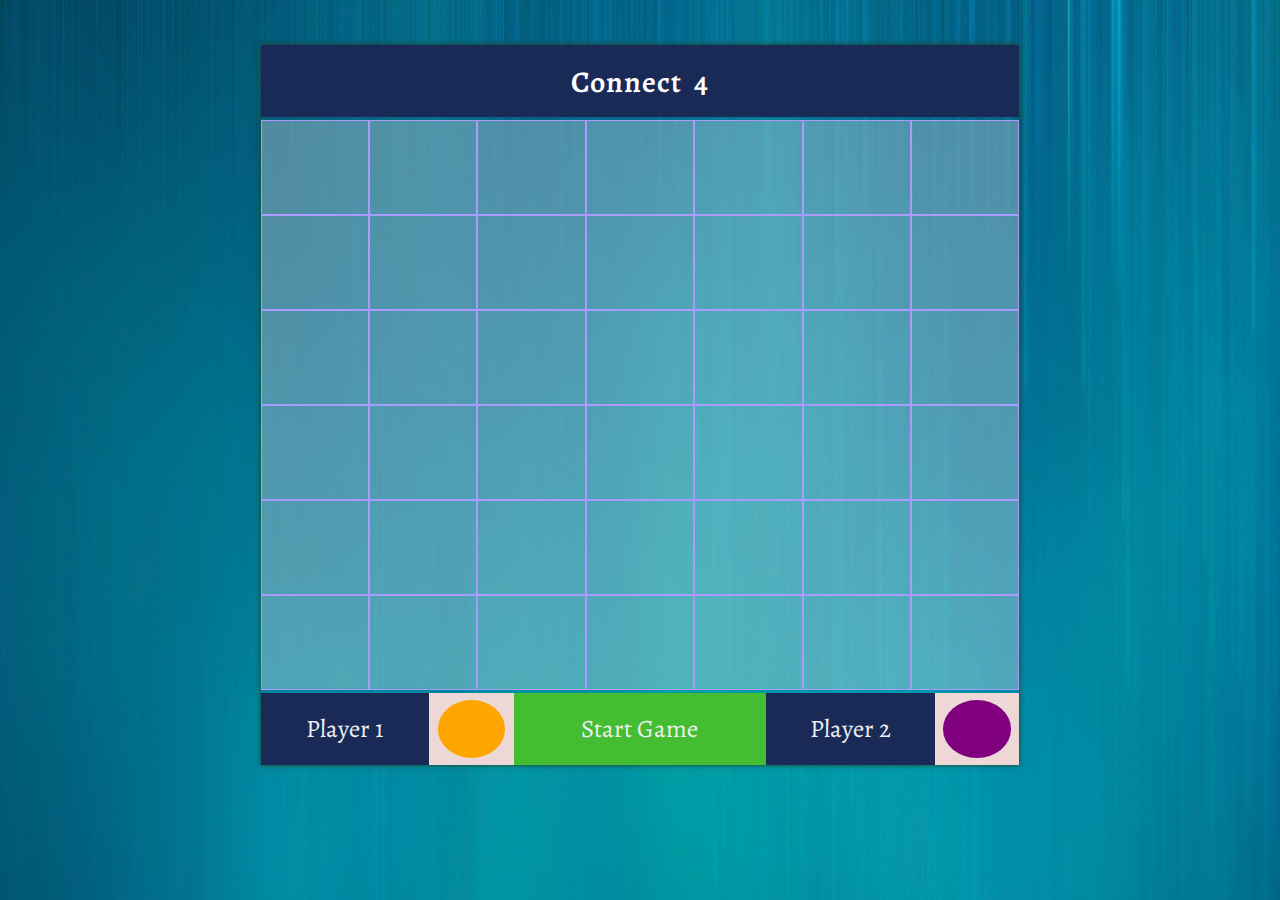
<file: index.html>
<!DOCTYPE html>
<html lang="en">
<head>
    <meta charset="UTF-8">
    <meta name="viewport" content="width=device-width, initial-scale=1.0">
    <link href="https://fonts.googleapis.com/css?family=Alegreya&display=swap" rel="stylesheet">
    <link rel="stylesheet" href="style.css">   
    <title>connec4</title>
</head>
<body>
    
    <div class="main-container">
        
        <div class="banner-container">
            <span id="banner__text">Connect &nbsp;4</span>
        </div>
        
        <div class="game-container">
            <div id="1" class="column">
                <div id="1" class="row"></div>
                <div id="2" class="row"></div>
                <div id="3" class="row"></div>
                <div id="4" class="row"></div>
                <div id="5" class="row"></div>
                <div id="6" class="row"></div>
            </div>
            <div id="2" class="column">
                <div id="1" class="row"></div>
                <div id="2" class="row"></div>
                <div id="3" class="row"></div>
                <div id="4" class="row"></div>
                <div id="5" class="row"></div>
                <div id="6" class="row"></div>
            </div>
            <div id="3" class="column">
                <div id="1" class="row"></div>
                <div id="2" class="row"></div>
                <div id="3" class="row"></div>
                <div id="4" class="row"></div>
                <div id="5" class="row"></div>
                <div id="6" class="row"></div>
            </div>
            <div id="4" class="column">
                <div id="1" class="row"></div>
                <div id="2" class="row"></div>
                <div id="3" class="row"></div>
                <div id="4" class="row"></div>
                <div id="5" class="row"></div>
                <div id="6" class="row"></div>
            </div>
            <div id="5" class="column">
                <div id="1" class="row"></div>
                <div id="2" class="row"></div>
                <div id="3" class="row"></div>
                <div id="4" class="row"></div>
                <div id="5" class="row"></div>
                <div id="6" class="row"></div>
            </div>
            <div id="6" class="column">
                <div id="1" class="row"></div>
                <div id="2" class="row"></div>
                <div id="3" class="row"></div>
                <div id="4" class="row"></div>
                <div id="5" class="row"></div>
                <div id="6" class="row"></div>
            </div>
            <div id="7" class="column">
                <div id="1" class="row"></div>
                <div id="2" class="row"></div>
                <div id="3" class="row"></div>
                <div id="4" class="row"></div>
                <div id="5" class="row"></div>
                <div id="6" class="row"></div>
            </div>
        </div>

        <div class="result-container">
            <div class="player playerOne">
                <div class="player__name">Player 1</div>
                <div class="player__colorPicker">
                    <div class="dot" id="playerOne"></div>
                </div>
            </div>
            <div class="startTrigger">
                <div id="startTrigger_text">Start Game</div>
            </div>
            <div class="player playerTwo">
                <div class="player__name">Player 2</div>
                <div class="player__colorPicker">
                    <div class="dot" id="playerTwo"></div>
                </div>
            </div>
        </div>
    </div>
      
      
        <!-- Modal -->
<div id="myModal" class="modal" role="dialog">

    <!-- Modal content-->
    <div class="modal-content">
        <div class="modal-header">

            <h1 class="modal-title">Game Over !!!</h1>

        </div>
        <div class="modal-body">
            <img src="won.png" alt="">
            <p id="modal-text">Player {} won the game!!!</p>
        </div>
        <div class="modal-footer">
            <button type="button" id="bottom--close" class="close" data-dismiss="modal">Close</button>
        </div>
    </div>


</div>



   
      
<script src="script.js"></script>
</body>
</html>
</file>
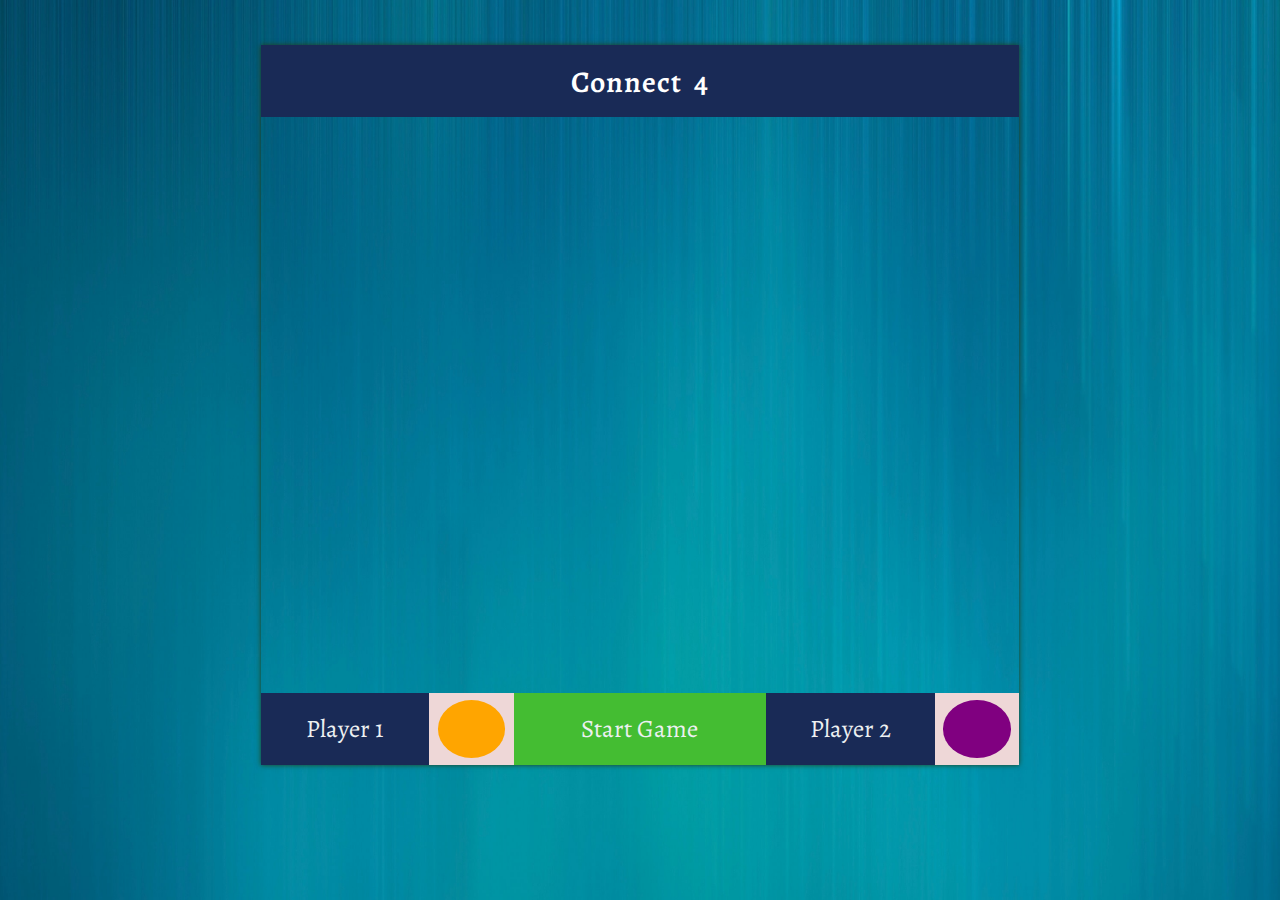
<file: index_grid.html>
<!DOCTYPE html>
<html lang="en">
<head>
    <meta charset="UTF-8">
    <meta name="viewport" content="width=device-width, initial-scale=1.0">
    <link href="https://fonts.googleapis.com/css?family=Alegreya&display=swap" rel="stylesheet">
    <link rel="stylesheet" href="style.css">
    <title>connec4</title>
</head>
<body>
    
    <div class="main-container">
        
        <div class="banner-container">
            <span id="banner__text">Connect &nbsp;4</span>
        </div>
        
        <div class="game-container">
            <div class="game-block col-1" id="1"></div>
            <div class="game-block col-2" id="2"></div>
            <div class="game-block col-3" id="3"></div>
            <div class="game-block col-4" id="4"></div>
            <div class="game-block col-5" id="5"></div>
            <div class="game-block col-6" id="6"></div>
            <div class="game-block col-7" id="7"></div>


            <div class="game-block col-1" id="8"></div>
            <div class="game-block col-2" id="9"></div>
            <div class="game-block col-3" id="10"></div>
            <div class="game-block col-4" id="11"></div>
            <div class="game-block col-5" id="12"></div>
            <div class="game-block col-6" id="13"></div>
            <div class="game-block col-7" id="14"></div>

            <div class="game-block col-1" id="15"></div>
            <div class="game-block col-2" id="16"></div>
            <div class="game-block col-3" id="17"></div>
            <div class="game-block col-4" id="18"></div>
            <div class="game-block col-5" id="19"></div>
            <div class="game-block col-6" id="20"></div>
            <div class="game-block col-7" id="21"></div>

            <div class="game-block col-1" id="22"></div>
            <div class="game-block col-2" id="23"></div>
            <div class="game-block col-3" id="24"></div>
            <div class="game-block col-4" id="25"></div>
            <div class="game-block col-5" id="26"></div>
            <div class="game-block col-6" id="27"></div>
            <div class="game-block col-7" id="28"></div>

            <div class="game-block col-1" id="29"></div>
            <div class="game-block col-2" id="30"></div>
            <div class="game-block col-3" id="31"></div>
            <div class="game-block col-4" id="32"></div>
            <div class="game-block col-5" id="33"></div>
            <div class="game-block col-6" id="34"></div>
            <div class="game-block col-7" id="35"></div>

            <div class="game-block col-1" id="36"></div>
            <div class="game-block col-2" id="37"></div>
            <div class="game-block col-3" id="38"></div>
            <div class="game-block col-4" id="39"></div>
            <div class="game-block col-5" id="40"></div>
            <div class="game-block col-6" id="41"></div>
            <div class="game-block col-7" id="42"></div>
        </div>

        <div class="result-container">
            <div class="player">
                <div class="player__name">Player 1</div>
                <div class="player__colorPicker">
                    <div class="dot" id="playerOne"></div>
                </div>
            </div>
            <div class="startTrigger">
                <div id="startTrigger_text">Start Game</div>
            </div>
            <div class="player">
                <div class="player__name">Player 2</div>
                <div class="player__colorPicker">
                    <div class="dot" id="playerTwo"></div>
                </div>
            </div>
        </div>
    </div>

<script src="script.js"></script>
</body>
</html>
</file>
<file: style.css>
/* variables */
:root{
    --main-bg-color: #a2bbff;
    --all-outline: 0px solid #3e6e29;
    --second-bg-color:#192a56;
    --playerOne-color: orange;
    --playerTwo-color: purple;
    --grid-col-outline: 0.005rem solid #aa9bfd;
    --column-hover-color: inherit;
    --row-bg-color:#dcdde15b;
    --player-one-shadow: -0.4rem 0.1rem 0.6rem rgb(255, 139, 7);
    --player-two-shadow: 0.4rem 0.1rem 0.6rem rgb(255, 139, 7);
    
}
/* variables */

html{
    padding: 0;
    margin: 0;
    font-size: 10px;    
    font-family: 'Alegreya', serif;
    height: 100vh;
}

body{
    /* background-color: var(--main-bg-color); */
    background-image: url("bg.jpg");
    background-size: cover;
}

.main-container{
    width: 60%;
    height: 80vh;
    margin-top: 5vh;
    margin-left: auto;
    margin-right: auto;    
    border-color: var(--main-bg-colo);    
    box-shadow: 0 0 0.5rem #234116;
        
}

body *{
    width: 100%;
    height: 100%;
}

/* banner */
.banner-container{
    width: 100%;
    height: 10%;
    font-size: 3rem;
    color: white;
    font-weight: 600;
    letter-spacing: 0.1rem;                         
    box-sizing: border-box;
    background-color:var(--second-bg-color);
    border-top: 1px solid ;
    border-left: 1px solid ;
    border-right: 1px solid ;
    border-color: var(--second-bg-color);

    display: flex;
    flex-direction: row;
    justify-content: space-around;
    align-items: center;

}

.banner-container #banner__text{
    display: block;
    height: auto;
    width: auto;
    
}
/* banner */

/* game */
.game-container{
    width: 100%;
    height: 80%;
    box-sizing: border-box;
    padding: 0.3rem 0;
    font-size: 2rem;

    display: flex;
    flex-direction: row;
    justify-content: space-evenly;
    align-items: center;
}

.game-container .column{
    box-sizing: border-box;
    padding: 0 0rem;

    display: flex;
    flex-direction: column;
    justify-content: space-evenly;
    align-items: center;
}

.game-container .column .row{
    background-color: var(--row-bg-color); 
    border-radius:0.0rem;   
    box-sizing: border-box;
    border: var(--grid-col-outline);
}

/* column hover */
.game-container .column:hover{
    background-color: var(--column-hover-color);
} 

/* clicked */
.game-container .column .row.one{
    background-color: var(--playerOne-color); 
}

.game-container .column .row.two{
    background-color: var(--playerTwo-color); 
}

/* game */

/* results */
.result-container{
    width: 100%;
    height: 10%;
    font-size: 2.5rem;
    color: #ecf0f1;
    text-align: center;
    background-color: var(--second-bg-color);

    display: flex;
    flex-direction: row;
    
}
/* start buton */
.result-container .startTrigger{
    display: flex;
    flex-direction: row;
    justify-content: center;
    align-items: center;
    background-color: #44bd32;
}

.result-container .startTrigger #startTrigger_text{
    display: block;
    height: auto;
}



.result-container .startTrigger:hover{
    font-weight: 600;
    font-size: 2.75rem;
    background-color: rgb(1, 212, 1);
    cursor: pointer;
}

.result-container .startTrigger.game-on{
    font-weight: 600;
    font-size: 2.1rem;
    background-color: rgb(0, 134, 196);
    cursor: initial;
}
.result-container .startTrigger.play-again{
    font-weight: 600;
    font-size: 2.2rem;
    background-color:#e15f41;
    cursor: pointer;
}

.result-container .startTrigger.play-again:hover{
    font-weight: 800;
    font-size: 2.75rem;
    background-color:#fa6b4b;
    cursor: pointer;
}



/* start buton */

.result-container .player{
    display: flex;
    flex-direction: row;
    align-items: center;
    background-color: var(--second-bg-color);
    
}

.result-container .player.playerOne.active{
    box-shadow: var(--player-one-shadow);    
}
.result-container .player.playerTwo.active{
    box-shadow: var(--player-two-shadow);
}

.result-container .player__name{
    display: block;
    height: auto;
    align-self: center;
    flex: 2;

}

/* color picker */
.result-container .player__colorPicker{
    flex:1;
    background-color: rgb(238, 215, 215);
    display: flex;
    justify-content: center;
    align-items: center;
}

.dot {
    height: 80%;
    width: 80%;        
    border-radius: 50%;
    display: inline-block;
  }

  .result-container .player__colorPicker #playerOne{
    background-color: var(--playerOne-color)
}

.result-container .player__colorPicker #playerTwo{
    background-color: var(--playerTwo-color)
}

/* color picker */
/* results */

/* media queries */
@media screen and (max-width: 700px) {
    .main-container{
        width: 99%;
    }

    .result-container{
        font-size: 1.8rem;
    }

    .result-container .startTrigger.play-again:hover{
        font-size: 2.3rem;
    }

    .result-container .startTrigger:hover{
        font-size: 2.3rem;
    }


    body #myModal{

        width: 80%;        
        top: 15vh;                
        left: 10%;    

    }
    
  }

/* media queries */

/* modal */

#myModal{
    display: none;
    width: 30%;
    height: auto;
    position: fixed;
    background-color: #fff;
    top: 15%;
    left: 35%;    
    z-index: 100;
    background-color: #c7ecee;
    border-radius: 1rem;
}

#myModal .modal-content{
    height: auto;
}

#myModal .modal-header{
    height: auto;
}

#myModal .modal-title{
    text-align: left;
    padding-left: 2rem;
    border-bottom: 0.1rem solid #10856d60;
    color: #002850;
}

#myModal .modal-body{
    height: auto;
    font-size: 1.8rem;
    text-align: center;
    padding-bottom: 1rem;
    margin: 0;
}

#myModal .modal-body #modal-text{
    margin: 0.5rem 0;
}

.modal-body img{
    width:40%;
}


#myModal .modal-footer{
    height: auto;
    bottom: 1rem;
    display: block;
    float: right;
    padding-right: 1rem;
    padding-bottom: 1rem;
    width: 30%;
}



#myModal #bottom--close{
    background-color: #16a085;
    border: 0;
    border-radius: 0.5rem;
    color: #fff;
    padding: 0.7rem 0;
    font-size: 2rem;
    font-family: "Calibri", Courier, monospace;
    
}

#myModal #bottom--close:hover,
#myModal #bottom--close:focus {
  color: #000;
  text-decoration: none;
  cursor: pointer;
  background-color: #0d6d5a;
  color: white;
  font-weight: 500;
}
</file>
